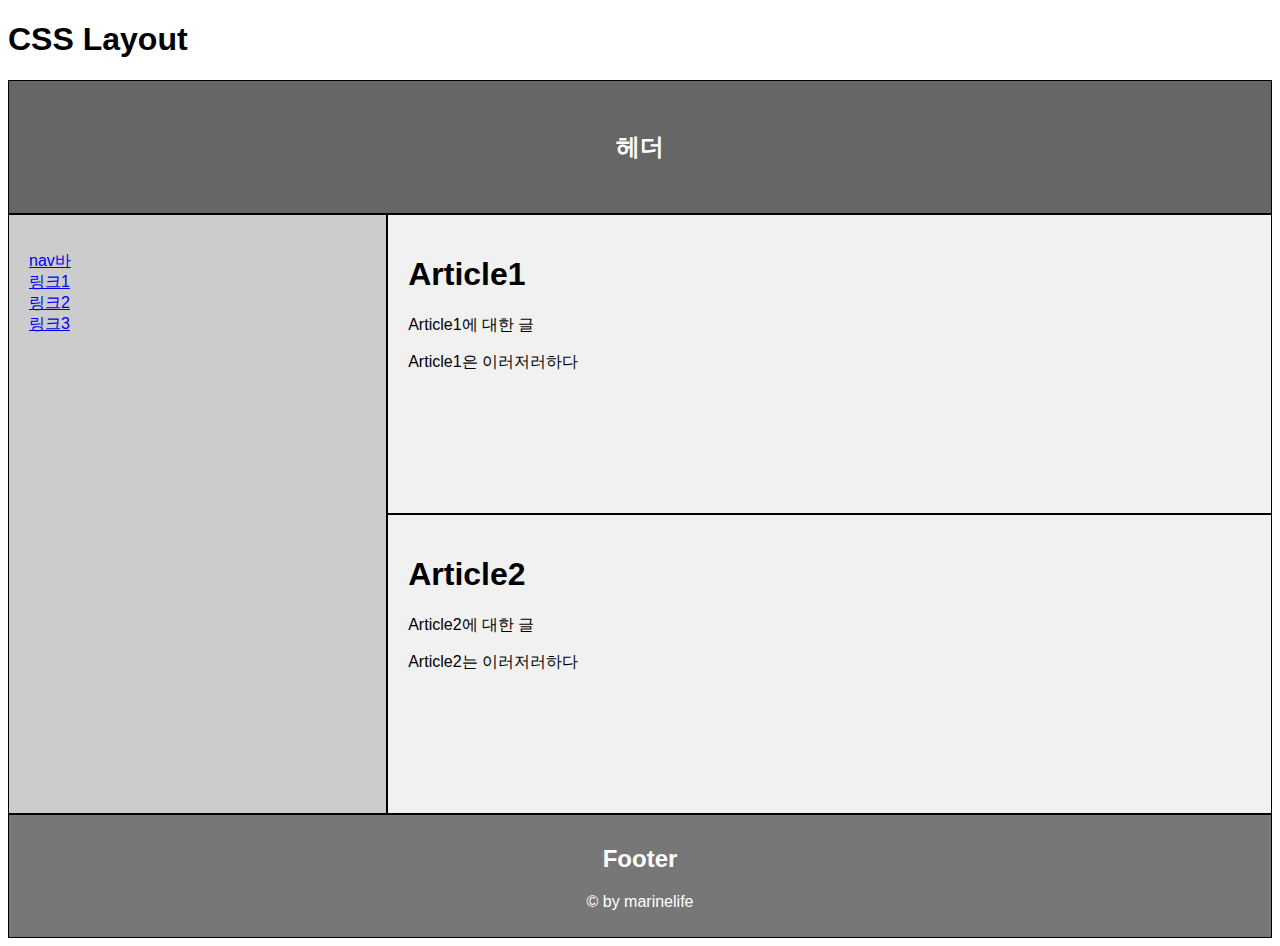
<file: 1w/layout/index.html>
<!DOCTYPE html>
<html lang="en">
<head>
  <meta charset="UTF-8">
  <meta http-equiv="X-UA-Compatible" content="IE=edge">
  <meta name="viewport" content="width=device-width, initial-scale=1.0">
  <title>Layout 구성하기</title>
  <link rel="stylesheet" href="style.css">
</head>
<body>
  <h1>CSS Layout</h1>

  <header>
    <h2>헤더</h2>
  </header>
  <section>
    <nav>
      <ul>
        <li><a href="#">nav바</a></li>
        <li><a href="#">링크1</a></li>
        <li><a href="#">링크2</a></li>
        <li><a href="#">링크3</a></li>
      </ul>
    </nav>

    <article>
      <h1>Article1</h1>
      <p>Article1에 대한 글</p>
      <p>Article1은 이러저러하다</p>
    </article>

    <article>
      <h1>Article2</h1>
      <p>Article2에 대한 글</p>
      <p>Article2는 이러저러하다</p>
    </article>
  </section>

  <footer>
    <h2>Footer</h2>
    <p>&copy; by marinelife</p>
  </footer>
</body>
</html>
</file>
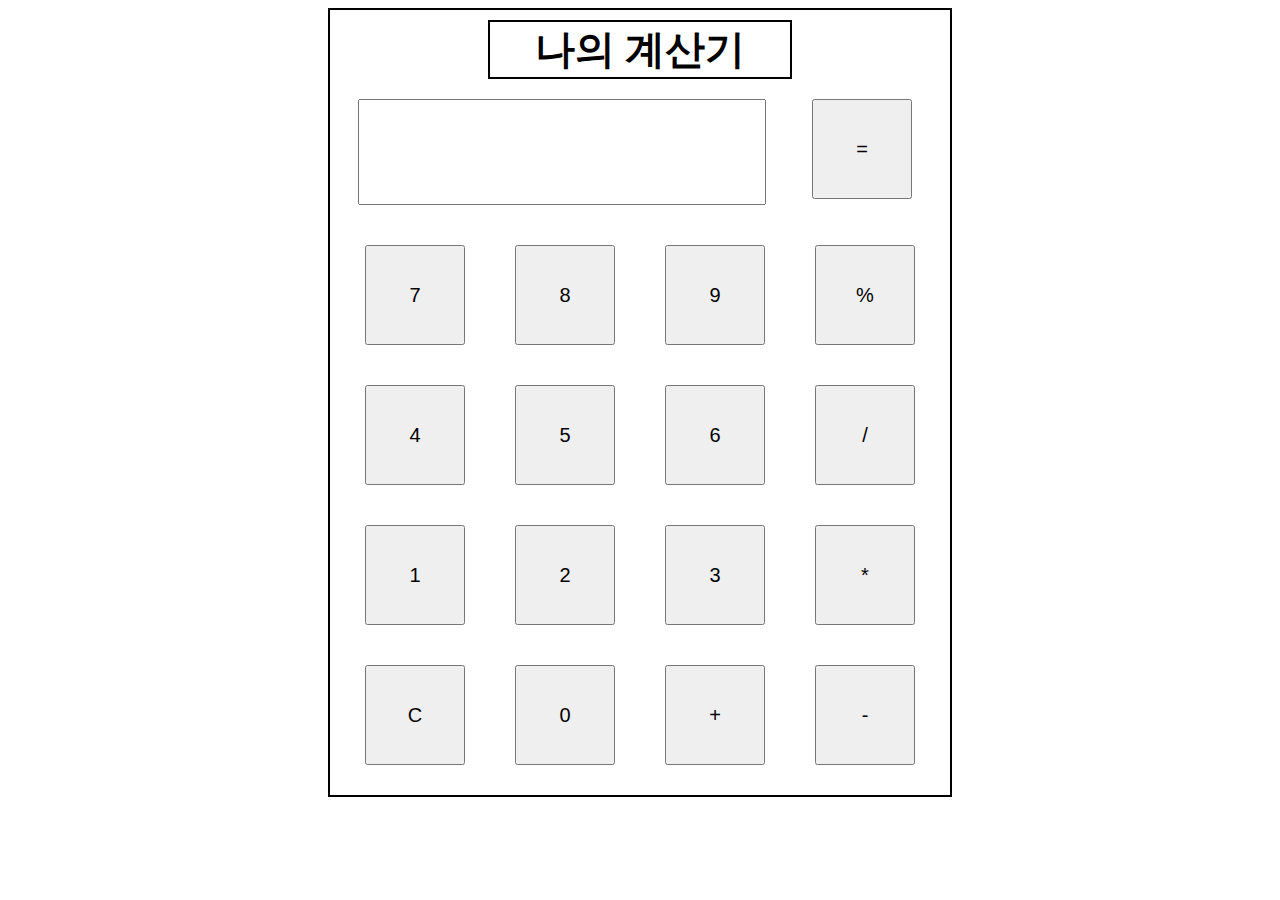
<file: 3w/calculator/index.html>
<!DOCTYPE html>
<html lang="en">
<head>
    <meta charset="UTF-8">
    <meta http-equiv="X-UA-Compatible" content="IE=edge">
    <meta name="viewport" content="width=device-width, initial-scale=1.0">
    <title>Calculator</title>
    <link rel="stylesheet" href="style.css">
    <script src="script.js"></script>
</head>
<body>
    
    <div id="app">
        <h2>나의 계산기</h2>
        <div id="calc">
            <input type="text" id=result readonly>
            <button onclick="push_button(this)">=</button>
            <button onclick="push_button(this)">7</button>
            <button onclick="push_button(this)">8</button>
            <button onclick="push_button(this)">9</button>
            <button onclick="push_button(this)">%</button>
            <button onclick="push_button(this)">4</button>
            <button onclick="push_button(this)">5</button>
            <button onclick="push_button(this)">6</button>
            <button onclick="push_button(this)">/</button>
            <button onclick="push_button(this)">1</button>
            <button onclick="push_button(this)">2</button>
            <button onclick="push_button(this)">3</button>
            <button onclick="push_button(this)">*</button>
            <button onclick="push_button(this)">C</button>
            <button onclick="push_button(this)">0</button>
            <button onclick="push_button(this)">+</button>
            <button onclick="push_button(this)">-</button>
        </div>
    </div>
</body>
</html>
</file>
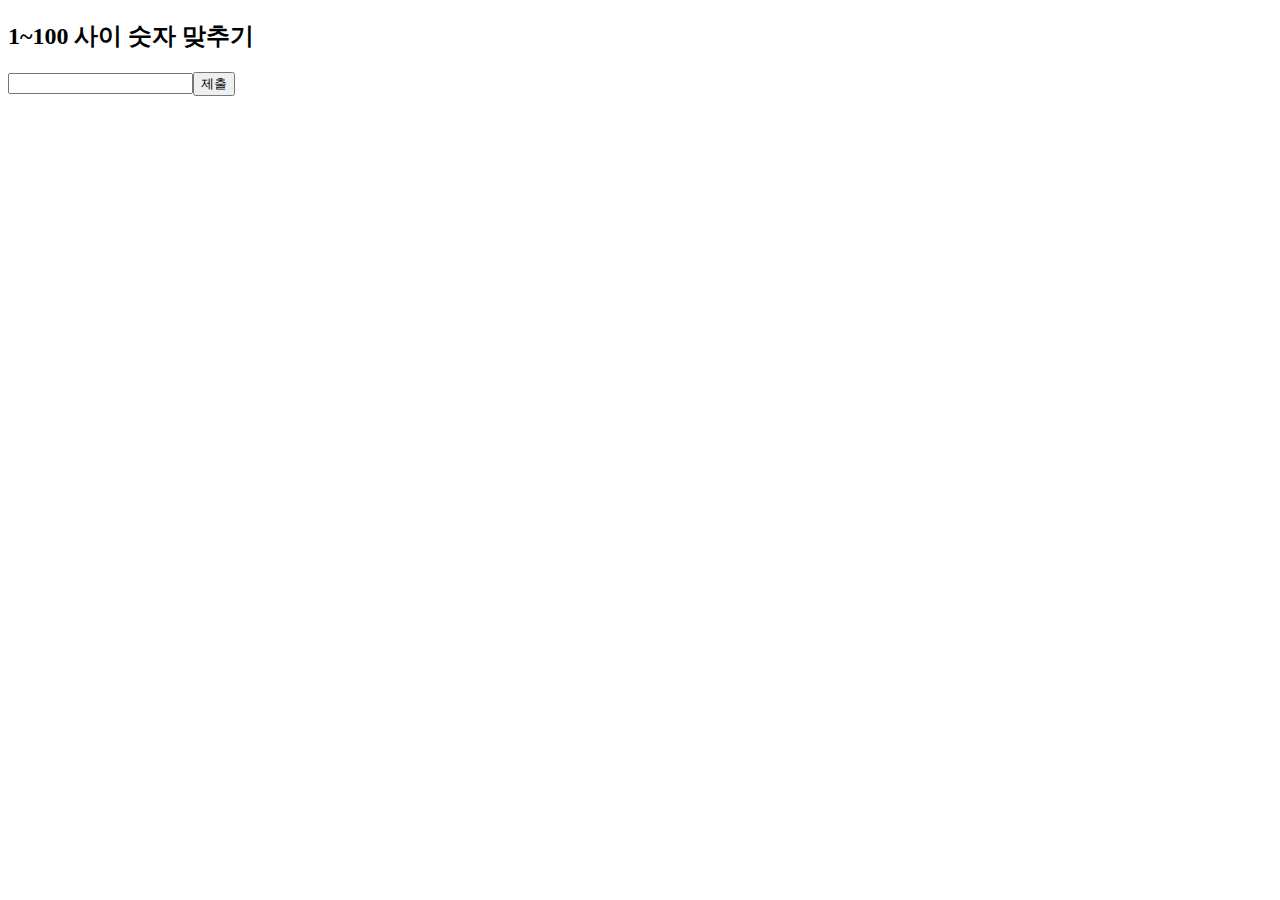
<file: 3w/top_down_game/index.html>
<!DOCTYPE html>
<html lang="en">
<head>
    <meta charset="UTF-8">
    <meta http-equiv="X-UA-Compatible" content="IE=edge">
    <meta name="viewport" content="width=device-width, initial-scale=1.0">
    <title>Top Down Game</title>
    <script defer src="script.js"></script>
</head>
<body>
    <h2>1~100 사이 숫자 맞추기</h2>
    <input type="text" id="submit" onkeyup="if(window.event.keyCode==13){top_down()}"><button onclick="top_down()">제출</button>
    <div id="result"></div>
</body>
</html>
</file>
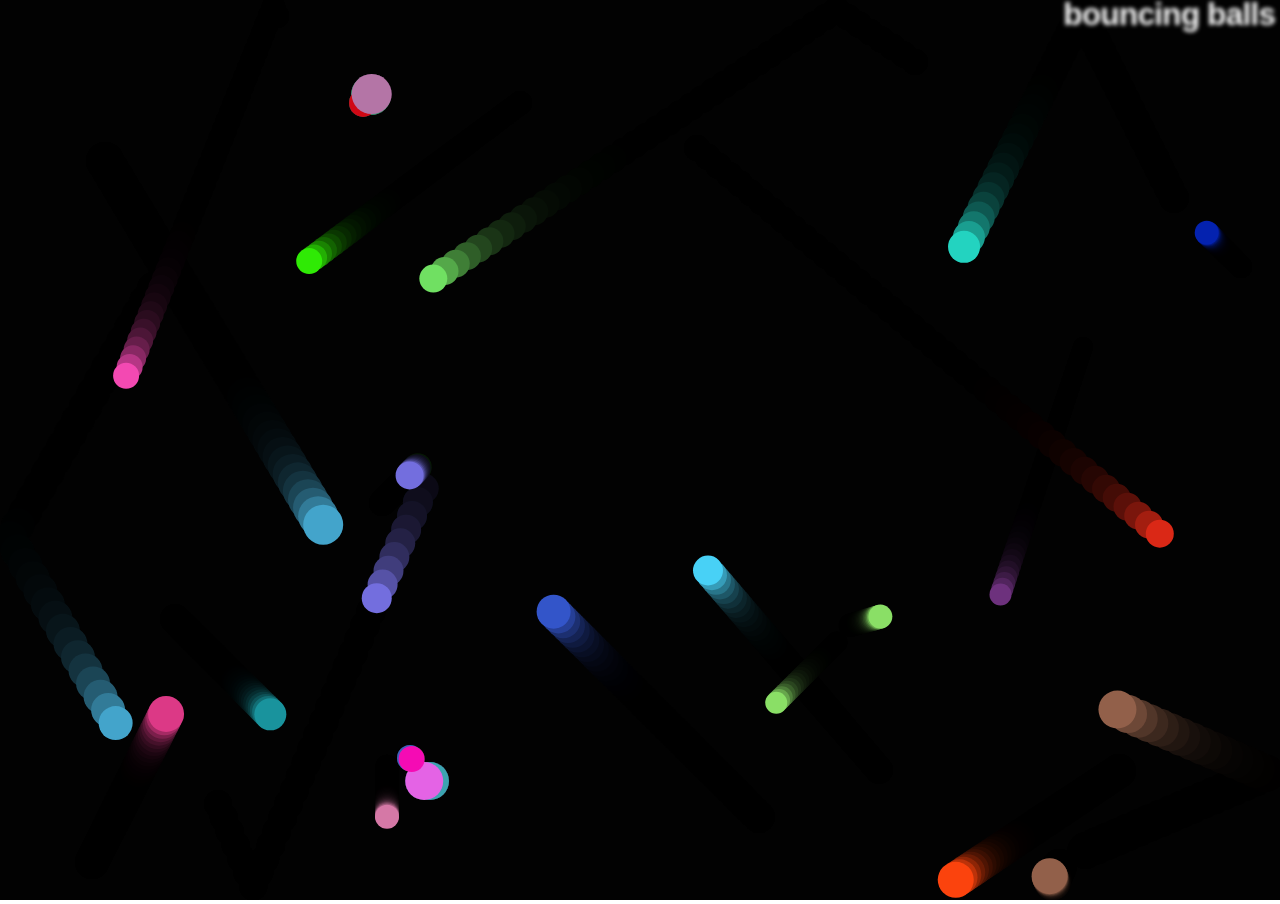
<file: 3w/ball_bounce/ball.html>
<!DOCTYPE html>
<html>
  <head>
    <meta charset="utf-8">
    <title>Bouncing balls</title>
    <link rel="stylesheet" href="ball.css">
  </head>

  <body>
    <h1>bouncing balls</h1>
    <canvas width=1000 height=1000></canvas>

    <script src="ball.js" defer></script>
  </body>
</html>
</file>
<file: 1w/layout/style.css>
* {
  box-sizing: border-box;
}


body {
  font-family: Arial, Helvetica, sans-serif;
}

header {
  background-color: #666;
  padding: 30px;
  text-align: center;
  font-size: 35;
  color: white;
  border: 1px solid black;
}

nav {
  float: left;
  width: 30%;
  height: 600px;
  background: #ccc;
  padding: 20px;
  border: 1px solid black;
}

nav ul {
  list-style-type: none;
  padding: 0;
}

article {
  float: left;
  padding: 20px;
  width: 70%;
  background-color: #f1f1f1;
  height: 300px;
  border: 1px solid black;
}


section::after {
  content: "";
  display: table;
  clear: both;
}


footer {
  background-color: #777;
  padding: 10px;
  text-align: center;
  color: white;
  border: 1px solid black;
}

@media (max-width: 600px){
  nav, article {
    width: 100%;
    height: auto;
  }
}
</file>
<file: 3w/calculator/style.css>
#app {
    margin: auto;
    width: 600px;
    padding: 10px;
    font-size: 1.2rem;
    border: solid black 2px;
}

#app > h2 {
    margin: auto;
    font-size: 40px;
    text-align: center;
    width: 50%;
    border: solid black 2px;
}

#calc {
    display: flex;
    flex-wrap: wrap;
    justify-content: space-around;
}

#calc input[type="text"] {
    width:400px;
    height: 100px;
    margin: 20px 10px;
    font-size: 30px;
    flex: 3 3 3;
}

#calc button {
    width: 100px;
    height: 100px;
    margin: 20px;
    flex: 1 1 1;
    font-size: 20px;
}
</file>
<file: 3w/ball_bounce/ball.css>
html, body {
  margin: 0;
}

html {
  font-family: 'Helvetica Neue', Helvetica, Arial, sans-serif;
  height: 100%;
}

body {
  overflow: hidden;
  height: inherit;
}

h1 {
  font-size: 2rem;
  letter-spacing: -1px;
  position: absolute;
  margin: 0;
  top: -4px;
  right: 5px;

  color: transparent;
  text-shadow: 0 0 4px white;
}
</file>
